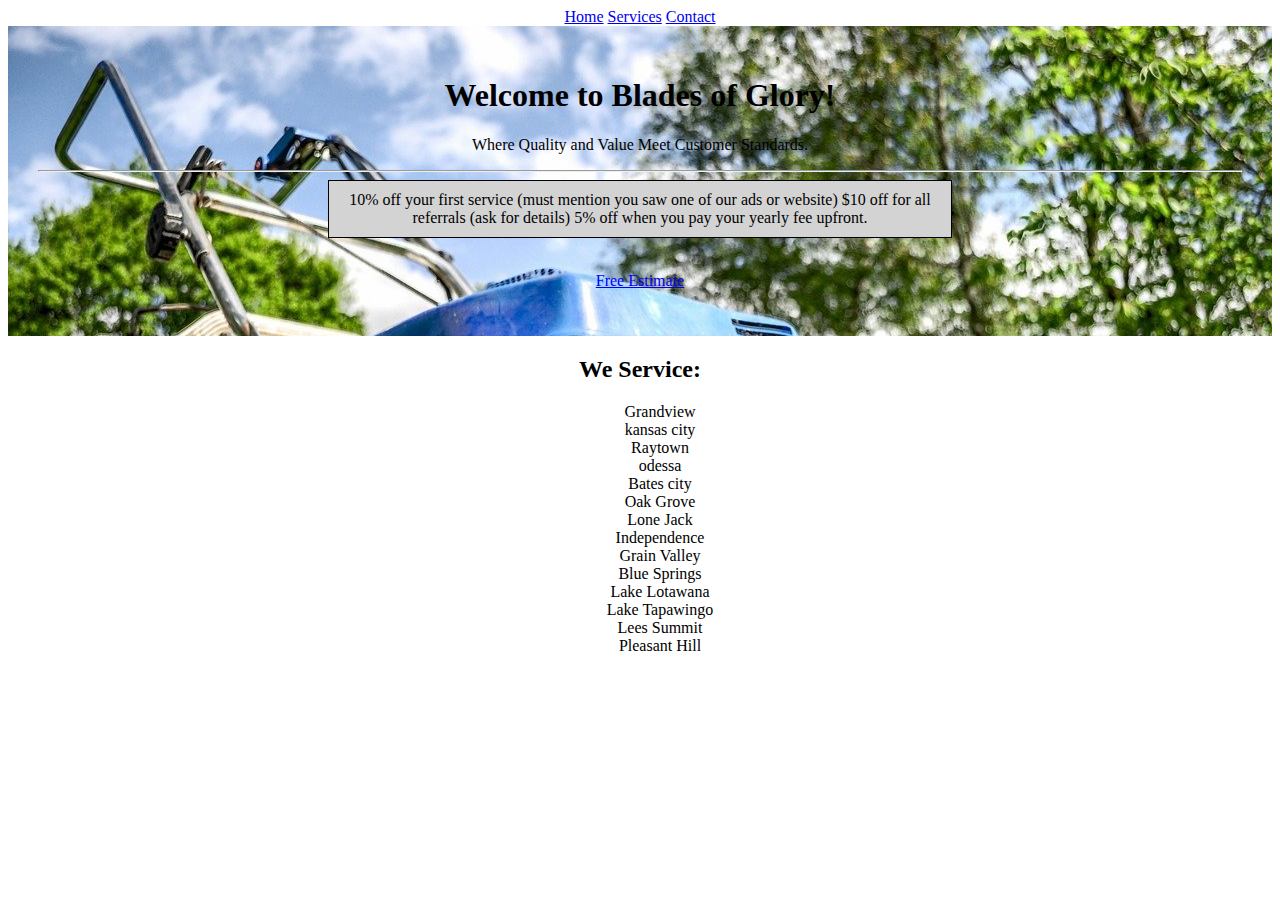
<file: index.html>
<!DOCTYPE html>
<html lang="en">
<head>
    <meta charset="UTF-8">
    <meta http-equiv="X-UA-Compatible" content="IE=edge">
    <meta name="viewport" content="width=device-width, initial-scale=1.0">
    <link href="https://cdn.jsdelivr.net/npm/bootstrap@5.0.0/dist/css/bootstrap.min.css" rel="stylesheet" integrity="sha384-wEmeIV1mKuiNpC+IOBjI7aAzPcEZeedi5yW5f2yOq55WWLwNGmvvx4Um1vskeMj0" crossorigin="anonymous">
    <link href="css/main.css" rel="stylesheet">
    <title>Blades of Glory</title>
</head>

<nav class="navbar navbar-expand-lg navbar-light">
    <div class="container-fluid">
    <div class="collapse navbar-collapse" id="navbarNavAltMarkup">
    <div class="navbar-nav">
        <a class="nav-link active" aria-current="page" href="index.html">Home</a>
        <a class="nav-link" href="services.html">Services</a>
        <a class="nav-link" href="contact.html">Contact</a>
    </div>
    </div>
    </div>
</nav>


<div class="jumbotron" style='background-image: url("imgs/bg-mower.jpg")'>
    <h1 class="display-4">Welcome to Blades of Glory!</h1>
    <p class="lead">Where Quality and Value Meet Customer Standards.</p>
    <hr class="my-4">
    <p class="text-center welcome">10% off your first service
        (must mention you saw one of our ads or website)                                   
        $10 off for all referrals (ask for details)
        5% off when you pay your yearly fee upfront.</p>
    <p class="lead">
        <br>
    <a class="btn btn-primary btn-lg" href="contact.html" role="button">Free Estimate</a>
    </p>
</div>

<body>


    <h2>We Service: </h2>
    <ul>
    <li>Grandview</li>
    <li>kansas city</li>
    <li>Raytown</li>
    <li>odessa</li>
    <li>Bates city</li>
    <li>Oak Grove</li>
    <li>Lone Jack</li>
    <li>Independence</li>
    <li>Grain Valley </li>
    <li>Blue Springs</li>
    <li>Lake Lotawana</li>
    <li>Lake Tapawingo</li>
    <li>Lees Summit</li>
    <li>Pleasant Hill</li>
    </ul>
    

<script src="https://cdn.jsdelivr.net/npm/@popperjs/core@2.9.2/dist/umd/popper.min.js" integrity="sha384-IQsoLXl5PILFhosVNubq5LC7Qb9DXgDA9i+tQ8Zj3iwWAwPtgFTxbJ8NT4GN1R8p" crossorigin="anonymous"></script>
<script src="https://cdn.jsdelivr.net/npm/bootstrap@5.0.0/dist/js/bootstrap.min.js" integrity="sha384-lpyLfhYuitXl2zRZ5Bn2fqnhNAKOAaM/0Kr9laMspuaMiZfGmfwRNFh8HlMy49eQ" crossorigin="anonymous"></script>
</body>
</html>
</file>
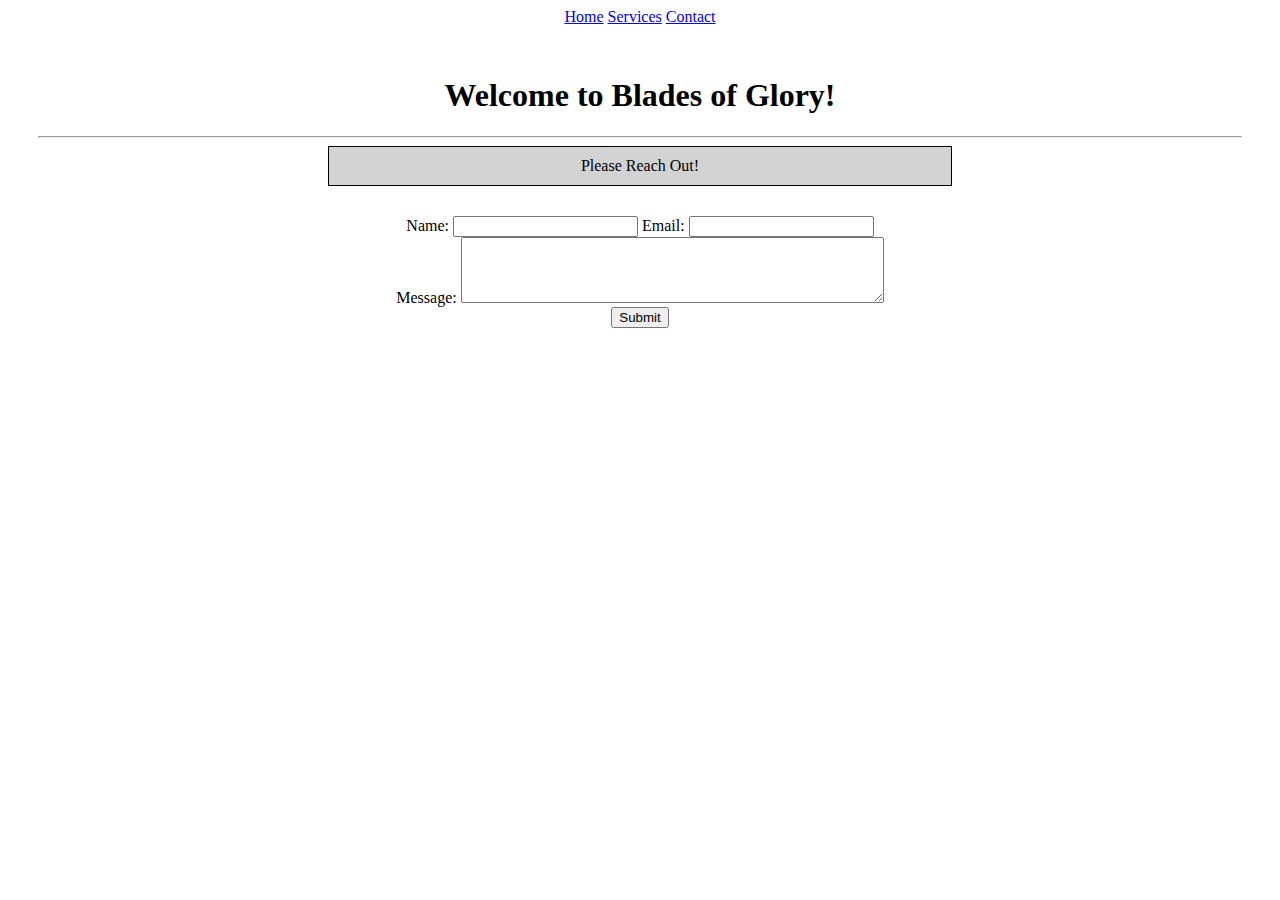
<file: contact.html>
<!DOCTYPE html>
<html lang="en">
<head>
    <meta charset="UTF-8">
    <meta http-equiv="X-UA-Compatible" content="IE=edge">
    <meta name="viewport" content="width=device-width, initial-scale=1.0">
    <link href="css/main.css" rel="stylesheet">
    <link href="https://cdn.jsdelivr.net/npm/bootstrap@5.0.0/dist/css/bootstrap.min.css" rel="stylesheet" integrity="sha384-wEmeIV1mKuiNpC+IOBjI7aAzPcEZeedi5yW5f2yOq55WWLwNGmvvx4Um1vskeMj0" crossorigin="anonymous">
    <title>Blades of Glory</title>
</head>

<nav class="navbar navbar-expand-lg navbar-light">
    <div class="container-fluid">
    <div class="collapse navbar-collapse" id="navbarNavAltMarkup">
    <div class="navbar-nav">
        <a class="nav-link active" aria-current="page" href="index.html">Home</a>
        <a class="nav-link" href="services.html">Services</a>
        <a class="nav-link" href="contact.html">Contact</a>
    </div>
    </div>
    </div>
</nav>

<div class="jumbotron hero">
    <h1 class="display-4">Welcome to Blades of Glory!</h1>
    <hr class="my-4">
    <p class="text-center welcome">Please Reach Out!</p>
</div>




<body>
    <form>  
        <label for="name">Name:</label>
        <input class= "text-box" type="text" name="email" id="name">
    
        <label for="email">Email:</label>
        <input  class = "text-box" type="text" name="email" id="email"><br>
        <label for="box">Message: </label>
        <textarea id="box" name="box" rows="4" cols="50"></textarea>
    </form>
    <button class="btn btn-primary">Submit</button>

    

<script src="https://cdn.jsdelivr.net/npm/@popperjs/core@2.9.2/dist/umd/popper.min.js" integrity="sha384-IQsoLXl5PILFhosVNubq5LC7Qb9DXgDA9i+tQ8Zj3iwWAwPtgFTxbJ8NT4GN1R8p" crossorigin="anonymous"></script>
<script src="https://cdn.jsdelivr.net/npm/bootstrap@5.0.0/dist/js/bootstrap.min.js" integrity="sha384-lpyLfhYuitXl2zRZ5Bn2fqnhNAKOAaM/0Kr9laMspuaMiZfGmfwRNFh8HlMy49eQ" crossorigin="anonymous"></script>
</body>
</html>
</file>
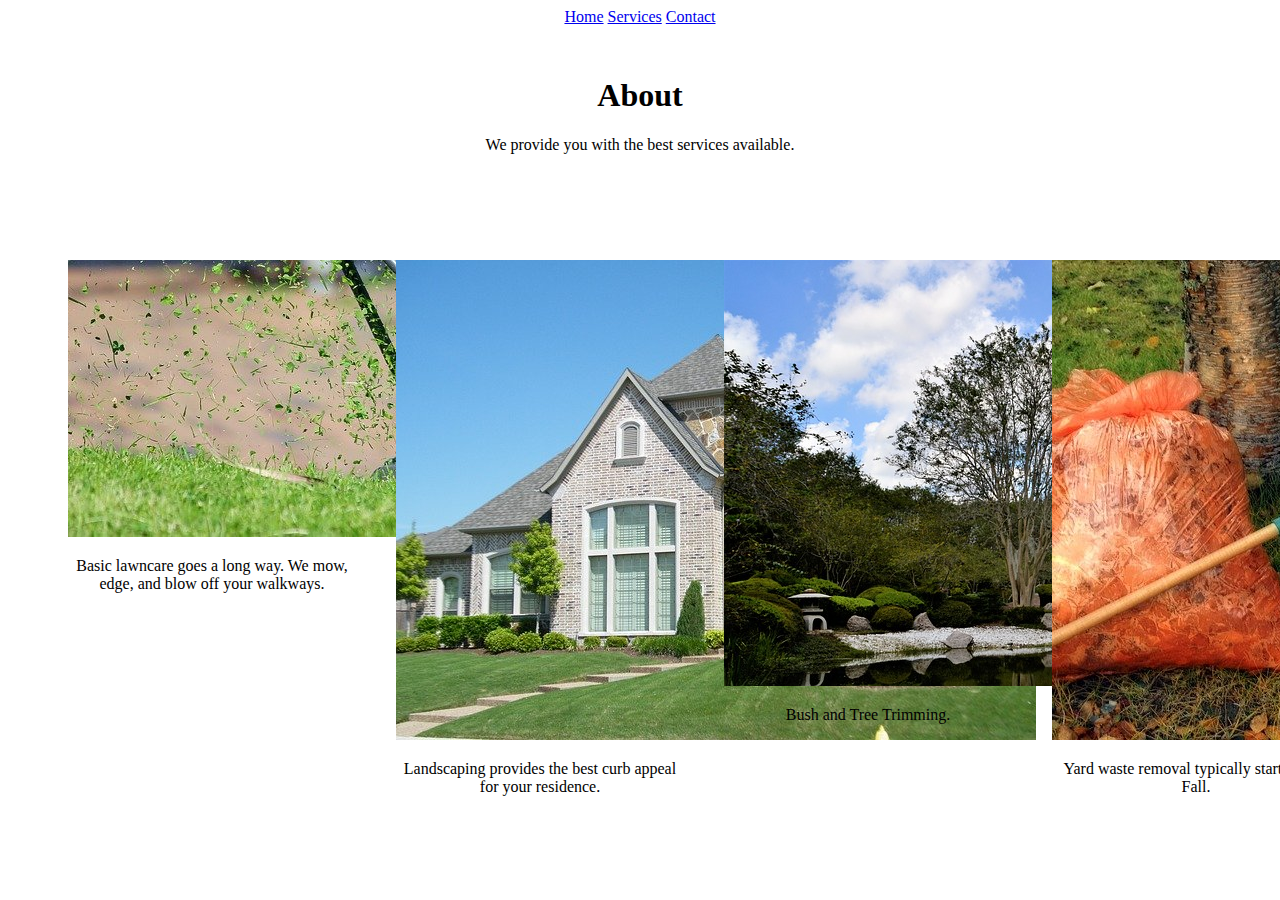
<file: services.html>
<!DOCTYPE html>
<html lang="en">
<head>
    <meta charset="UTF-8">
    <meta http-equiv="X-UA-Compatible" content="IE=edge">
    <meta name="viewport" content="width=device-width, initial-scale=1.0">
    <link href="css/main.css" rel="stylesheet">
    <link href="https://cdn.jsdelivr.net/npm/bootstrap@5.0.0/dist/css/bootstrap.min.css" rel="stylesheet" integrity="sha384-wEmeIV1mKuiNpC+IOBjI7aAzPcEZeedi5yW5f2yOq55WWLwNGmvvx4Um1vskeMj0" crossorigin="anonymous">
    <title>Blades of Glory</title>
</head>

<nav class="navbar navbar-expand-lg navbar-light">
    <div class="container-fluid">
    <div class="collapse navbar-collapse" id="navbarNavAltMarkup">
    <div class="navbar-nav">
        <a class="nav-link active" aria-current="page" href="index.html">Home</a>
        <a class="nav-link" href="services.html">Services</a>
        <a class="nav-link" href="contact.html">Contact</a>
    </div>
    </div>
    </div>
</nav>


<div class="jumbotron jumbotron-fluid">
    <div class="container">
    <h1 class="display-4">About</h1>
    <p class="lead">We provide you with the best services available.</p>
</div>
</div>


<body>
<div class = "card-wrapper"> 
<div class="card" style="width: 18rem;">
    <img src="imgs/mower.jpg" class="card-img-top" alt="...">
    <div class="card-body">
        <p class="card-text">Basic lawncare goes a long way. We mow, edge, and blow off your walkways.</p>
    </div>
    </div>
    <div class="card" style="width: 18rem;">
    <img src="imgs/house.jpg" class="card-img-top" alt="...">
    <div class="card-body">
        <p class="card-text">Landscaping provides the best curb appeal for your residence.</p>
    </div>
    </div>
    <div class="card" style="width: 18rem;">
    <img src="imgs/bushes.jpg" class="card-img-top" alt="...">
    <div class="card-body">
        <p class="card-text">Bush and Tree Trimming.</p>
    </div>
    </div>
    <div class="card" style="width: 18rem;">
    <img src="imgs/yardwaste.jpg" class="card-img-top" alt="...">
    <div class="card-body">
        <p class="card-text">Yard waste removal typically starts in the Fall.</p>
    </div>
    </div>

    </div>


<script src="https://cdn.jsdelivr.net/npm/@popperjs/core@2.9.2/dist/umd/popper.min.js" integrity="sha384-IQsoLXl5PILFhosVNubq5LC7Qb9DXgDA9i+tQ8Zj3iwWAwPtgFTxbJ8NT4GN1R8p" crossorigin="anonymous"></script>
<script src="https://cdn.jsdelivr.net/npm/bootstrap@5.0.0/dist/js/bootstrap.min.js" integrity="sha384-lpyLfhYuitXl2zRZ5Bn2fqnhNAKOAaM/0Kr9laMspuaMiZfGmfwRNFh8HlMy49eQ" crossorigin="anonymous"></script>
</body>
</html>
</file>
<file: css/main.css>
body {
    text-align: center;
    box-sizing: border-box;
}
.welcome {
    border: 1px solid black;
    background-color: lightgray;
    margin: 0 auto;
    max-width: 50%;
    padding: 10px;
}
.card-wrapper {
    padding: 40px;
    display: flex;
}

.card {
    margin: 20px;
}

ul {
    list-style-type: none;
}
.jumbotron {
    padding: 30px;
}
</file>
